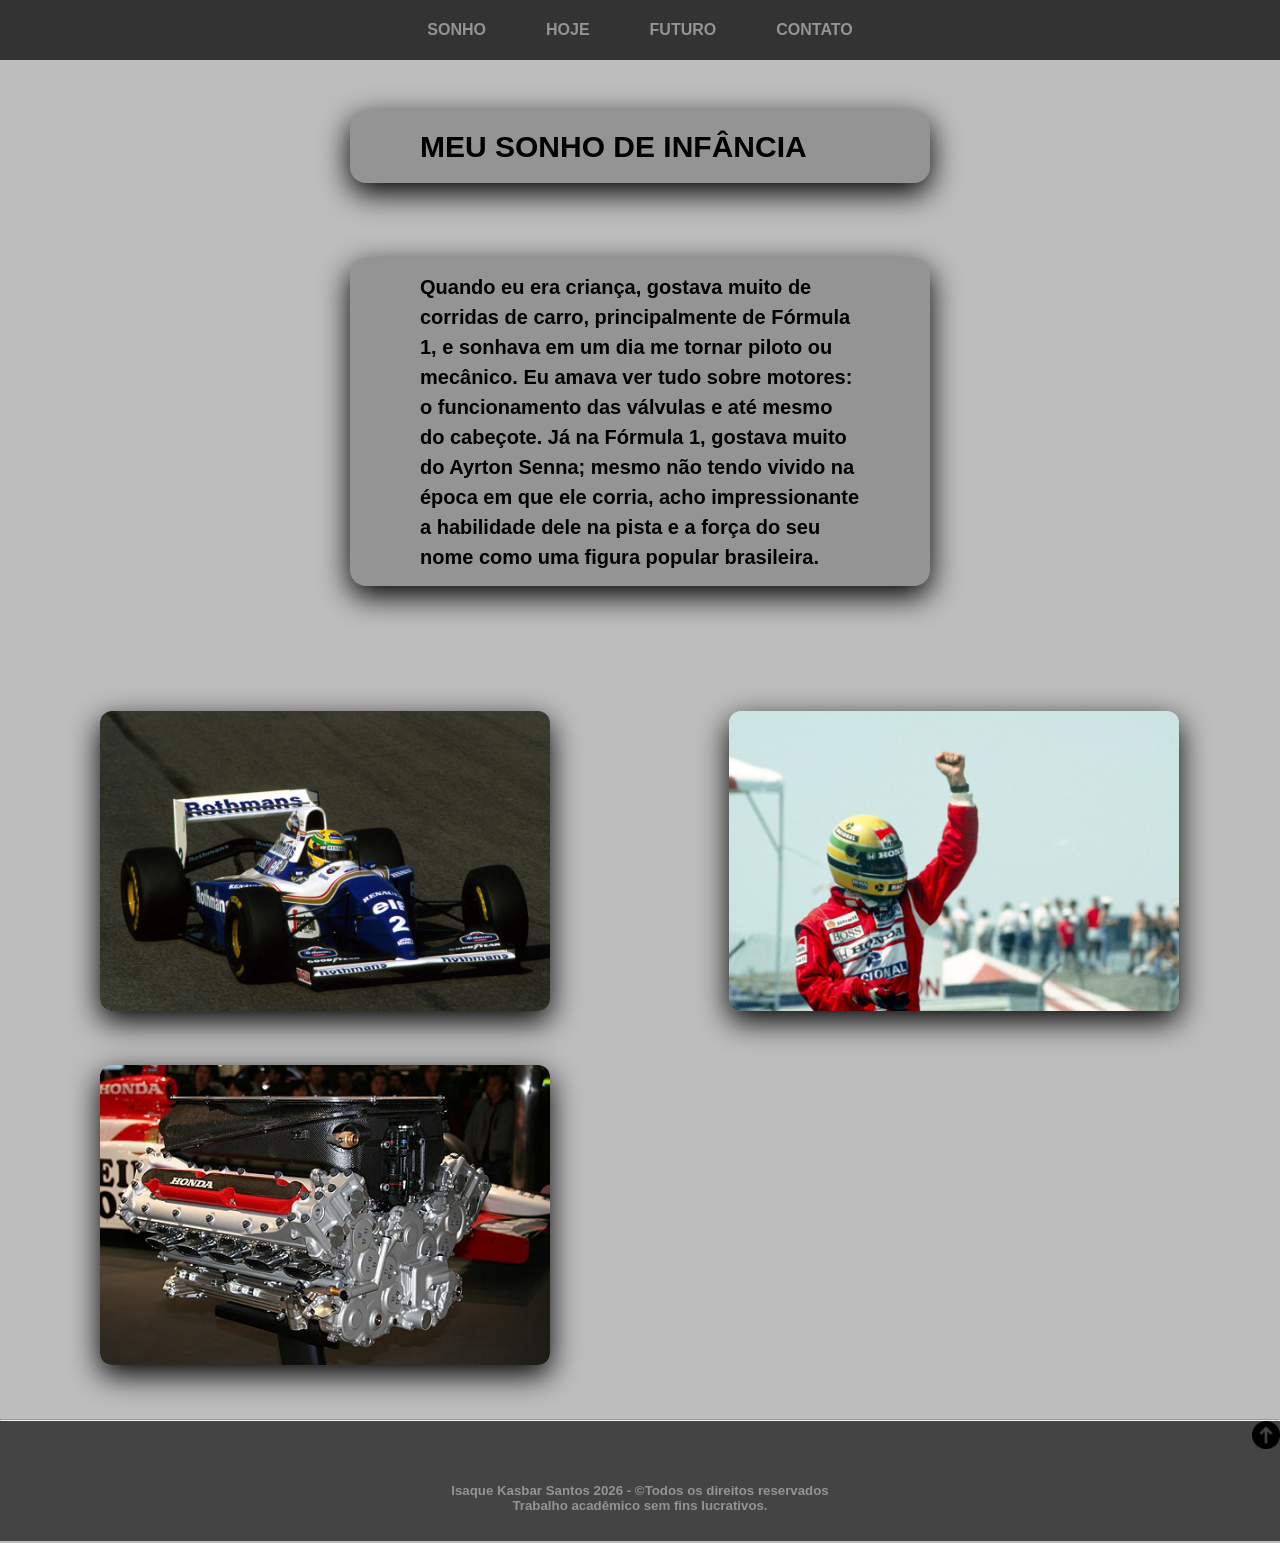
<file: index.html>
<!DOCTYPE html>
<html lang="pt-br">
	<head>
    	<title>Meus Sonhos</title>
    	<meta charset="UTF-8">
		<link rel ="icon" href="sonho1.jpg">
    	<link href ="style1.css" rel="stylesheet" type="text/css">
	</head>
	<body>
		<nav id="menu">
			<ul>
				<li><a href="index.html">Sonho</a></li>
				<li><a href="hoje.html">Hoje</a></li>
				<li><a href="futuro.html">Futuro</a></li>
				<li><a href="contato.html">Contato</a></li>
			</ul>
		</nav>
		<div class="title">
			Meu sonho de infância
		</div>
		<div class="text">
			Quando eu era criança, gostava muito de corridas de carro, principalmente de Fórmula 1,
			e sonhava em um dia me tornar piloto ou mecânico. Eu amava ver tudo sobre motores:
			o funcionamento das válvulas e até mesmo do cabeçote. Já na Fórmula 1, gostava muito do Ayrton Senna;
			mesmo não tendo vivido na época em que ele corria, acho impressionante a habilidade dele na pista e
			a força do seu nome como uma figura popular brasileira.
		</div>
		<div class="container-foto">
  			<img src="senna.jpg" alt="" class="efeito-zoom">
		</div>
		<div class="container-foto">
  			<img src="senna2.jpg" alt="" class="efeito-zoom">
		</div>
		<div class="container-foto">
  			<img src="motor.jpg" alt="" class="efeito-zoom">
		</div>
		<hr>
		<div class="rodape">
		<center>
			<div align="right"><a href="#"></a></div>
		    <div align="right"><a href="#"><img src="seta.png" width="28"></a></div>
			<h5>Isaque Kasbar Santos 2026 - &copy;Todos os direitos reservados<br>
			Trabalho acadêmico sem fins lucrativos.</h5>
		</center>
		</div>
	</body>
</html>
</file>
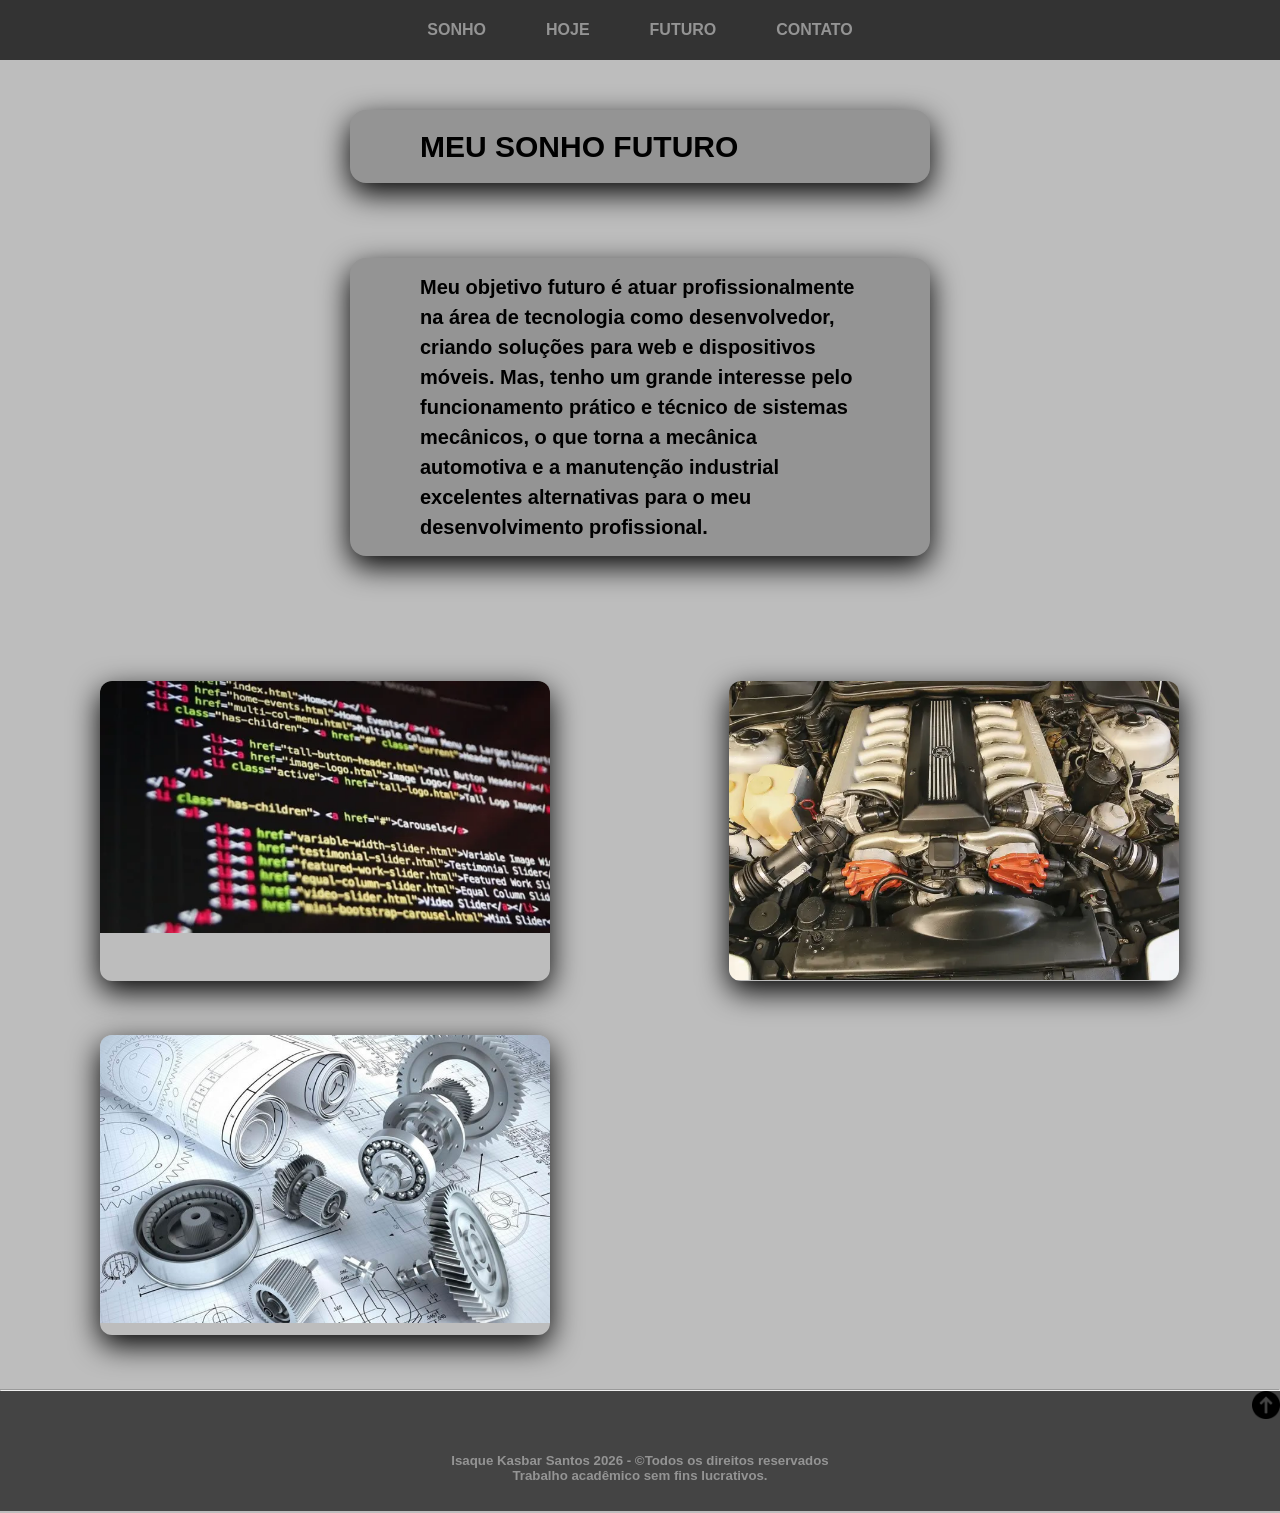
<file: futuro.html>
<!DOCTYPE html>
<html lang="pt-br">
	<head>
    	<title>Meus Sonhos</title>
    	<meta charset="UTF-8">
		<link rel ="icon" href="sonho1.jpg">
    	<link href ="style3.css" rel="stylesheet" type="text/css">
	</head>
	<body>
		<nav id="menu">
			<ul>
				<li><a href="index.html">Sonho</a></li>
				<li><a href="hoje.html">Hoje</a></li>
				<li><a href="futuro.html">Futuro</a></li>
				<li><a href="contato.html">Contato</a></li>
			</ul>
		</nav>
		<div class="title">
			Meu sonho futuro
		</div>
		<div class="text">
			Meu objetivo futuro é atuar profissionalmente na área de tecnologia como desenvolvedor,
			criando soluções para web e dispositivos móveis. Mas, tenho um grande interesse
			pelo funcionamento prático e técnico de sistemas mecânicos, o que torna a mecânica automotiva
			e a manutenção industrial excelentes alternativas para o meu desenvolvimento profissional.
		</div>
		<div class="container-foto">
  			<img src="comp4.jpg" alt="" class="efeito-zoom">
		</div>
		<div class="container-foto">
  			<img src="mec1.jpg" alt="" class="efeito-zoom">
		</div>
		<div class="container-foto">
  			<img src="mec2.jpg" alt="" class="efeito-zoom">
		</div>
		<hr>
		<div class="rodape">
		<center>
			<div align="right"><a href="#"></a></div>
		    <div align="right"><a href="#"><img src="seta.png" width="28"></a></div>
			<h5>Isaque Kasbar Santos 2026 - &copy;Todos os direitos reservados<br>
			Trabalho acadêmico sem fins lucrativos.</h5>
		</center>
		</div>
	</body>
</html>
</file>
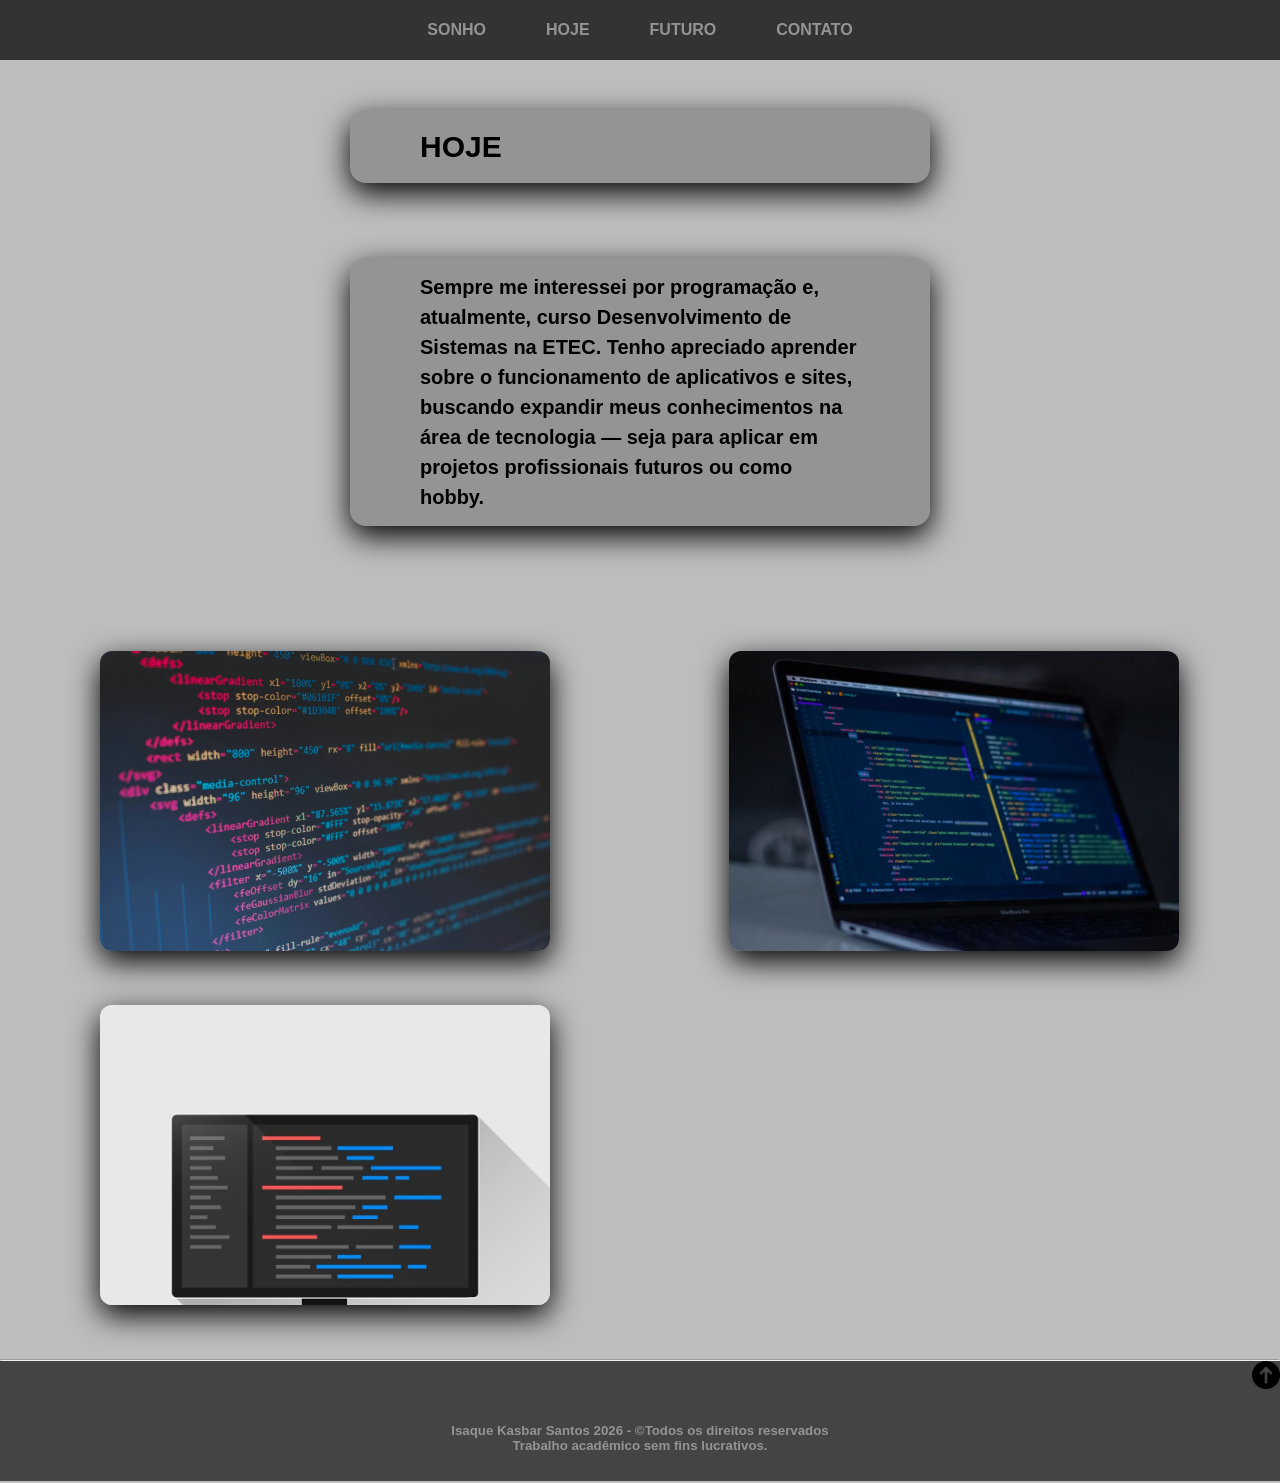
<file: hoje.html>
<!DOCTYPE html>
<html lang="pt-br">
	<head>
    	<title>Meus Sonhos</title>
    	<meta charset="UTF-8">
		<link rel ="icon" href="sonho1.jpg">
    	<link href ="style2.css" rel="stylesheet" type="text/css">
	</head>
	<body>
		<nav id="menu">
			<ul>
				<li><a href="index.html">Sonho</a></li>
				<li><a href="hoje.html">Hoje</a></li>
				<li><a href="futuro.html">Futuro</a></li>
				<li><a href="contato.html">Contato</a></li>
			</ul>
		</nav>
		<div class="title">
			Hoje
		</div>
		<div class="text">
			Sempre me interessei por programação e, atualmente, curso Desenvolvimento
			de Sistemas na ETEC. Tenho apreciado aprender sobre o funcionamento de
			aplicativos e sites, buscando expandir meus conhecimentos na área de tecnologia
			— seja para aplicar em projetos profissionais futuros ou como hobby.
		</div>
		<div class="container-foto">
  			<img src="comp1.jpg" alt="" class="efeito-zoom">
		</div>
		<div class="container-foto">
  			<img src="comp2.jpg" alt="" class="efeito-zoom">
		</div>
		<div class="container-foto">
  			<img src="comp3.jpg" alt="" class="efeito-zoom">
		</div>
		<hr>
		<div class="rodape">
		<center>
			<div align="right"><a href="#"></a></div>
		    <div align="right"><a href="#"><img src="seta.png" width="28"></a></div>
			<h5>Isaque Kasbar Santos 2026 - &copy;Todos os direitos reservados<br>
			Trabalho acadêmico sem fins lucrativos.</h5>
		</center>
		</div>
	</body>
</html>
</file>
<file: style1.css>
* {
    margin: 0px;
    padding: 0px;
    box-sizing: border-box;
}

body {
    background: #bdbdbd;
    font-family: Arial, sans-serif; 
}

#menu {
    width: 100%;
    height: 60px;
    background: #333;
}
#menu ul {
    display: flex;
    justify-content: center;
    align-items: center;
    height: 100%;
    list-style: none;
}

#menu li {
    margin: 0 15px;
}

#menu a {
    text-decoration: none;
    color: #949494;
    text-transform: uppercase;
    font-weight: bold;
    padding: 10px 15px;
    transition: background 0.3s;
}
   
#menu a:hover {
    background: #444;
    border-radius: 4px;
}

.title{
  box-shadow: 0 10px 30px;
  border-radius: 16px 16px 16px 16px;
  font-weight: bold;
  margin-left: 350px;
  margin-right: 350px;
  margin-top: 50px;
  margin-bottom: 50px;
  background-color: #949494; 
  color: #000000;            
  padding: 14px 70px;            
  font-family: sans-serif;
  font-size: 30px;
  line-height: 1.5;
  text-transform: uppercase;
}

.text {
  box-shadow: 0 10px 30px;
  border-radius: 16px 16px 16px 16px;
  font-weight: bold;
  margin-left: 350px;
  margin-right: 350px;
  margin-top: 75px;
  margin-bottom: 125px;
  background-color: #949494; 
  color: #000000;            
  padding: 14px 70px;            
  font-family: sans-serif;
  font-size: 20px;
  line-height: 1.5;

}

.container-foto {
  margin-left: 100px;
  margin-right: 75px;
  margin-bottom: 50px;
  box-shadow: 0 10px 30px;
  overflow: hidden;
  border-radius: 12px;
  display: inline-block;
  width: 450px;
  height: 300px;
}

.efeito-zoom {
  width: 100%;
  transition: transform 0.4s ease;
}

.efeito-zoom:hover {
  transform: scale(1.08);
}

.rodape{
    width: 100%;
    height: 120px;
    background-color: #444;
    color: #949494;
}

.rodape h5{
    padding: 30px;
}
</file>
<file: style3.css>
* {
    margin: 0px;
    padding: 0px;
    box-sizing: border-box;
}

body {
    background: #bdbdbd;
    font-family: Arial, sans-serif; 
}

#menu {
    width: 100%;
    height: 60px;
    background: #333;
}
#menu ul {
    display: flex;
    justify-content: center;
    align-items: center;
    height: 100%;
    list-style: none;
}

#menu li {
    margin: 0 15px;
}

#menu a {
    text-decoration: none;
    color: #949494;
    text-transform: uppercase;
    font-weight: bold;
    padding: 10px 15px;
    transition: background 0.3s;
}
   
#menu a:hover {
    background: #444;
    border-radius: 4px;
}

.title{
  box-shadow: 0 10px 30px;
  border-radius: 16px 16px 16px 16px;
  font-weight: bold;
  margin-left: 350px;
  margin-right: 350px;
  margin-top: 50px;
  margin-bottom: 50px;
  background-color: #949494; 
  color: #000000;            
  padding: 14px 70px;            
  font-family: sans-serif;
  font-size: 30px;
  line-height: 1.5;
  text-transform: uppercase;
}

.text {
  box-shadow: 0 10px 30px;
  border-radius: 16px 16px 16px 16px;
  font-weight: bold;
  margin-left: 350px;
  margin-right: 350px;
  margin-top: 75px;
  margin-bottom: 125px;
  background-color: #949494; 
  color: #000000;            
  padding: 14px 70px;            
  font-family: sans-serif;
  font-size: 20px;
  line-height: 1.5;

}

.container-foto {
  margin-left: 100px;
  margin-right: 75px;
  margin-bottom: 50px;
  box-shadow: 0 10px 30px;
  overflow: hidden;
  border-radius: 12px;
  display: inline-block;
  width: 450px;
  height: 300px;
}

.efeito-zoom {
  width: 100%;
  transition: transform 0.4s ease;
}

.efeito-zoom:hover {
  transform: scale(1.08);
}

.rodape{
    width: 100%;
    height: 120px;
    background-color: #444;
    color: #949494;
}

.rodape h5{
    padding: 30px;
}
</file>
<file: style2.css>
* {
    margin: 0px;
    padding: 0px;
    box-sizing: border-box;
}

body {
    background: #bdbdbd;
    font-family: Arial, sans-serif; 
}

#menu {
    width: 100%;
    height: 60px;
    background: #333;
}
#menu ul {
    display: flex;
    justify-content: center;
    align-items: center;
    height: 100%;
    list-style: none;
}

#menu li {
    margin: 0 15px;
}

#menu a {
    text-decoration: none;
    color: #949494;
    text-transform: uppercase;
    font-weight: bold;
    padding: 10px 15px;
    transition: background 0.3s;
}
   
#menu a:hover {
    background: #444;
    border-radius: 4px;
}

.title{
  box-shadow: 0 10px 30px;
  border-radius: 16px 16px 16px 16px;
  font-weight: bold;
  margin-left: 350px;
  margin-right: 350px;
  margin-top: 50px;
  margin-bottom: 50px;
  background-color: #949494; 
  color: #000000;            
  padding: 14px 70px;            
  font-family: sans-serif;
  font-size: 30px;
  line-height: 1.5;
  text-transform: uppercase;
}

.text {
  box-shadow: 0 10px 30px;
  border-radius: 16px 16px 16px 16px;
  font-weight: bold;
  margin-left: 350px;
  margin-right: 350px;
  margin-top: 75px;
  margin-bottom: 125px;
  background-color: #949494; 
  color: #000000;            
  padding: 14px 70px;            
  font-family: sans-serif;
  font-size: 20px;
  line-height: 1.5;

}

.container-foto {
  margin-left: 100px;
  margin-right: 75px;
  margin-bottom: 50px;
  box-shadow: 0 10px 30px;
  overflow: hidden;
  border-radius: 12px;
  display: inline-block;
  width: 450px;
  height: 300px;
}

.efeito-zoom {
  width: 100%;
  transition: transform 0.4s ease;
}

.efeito-zoom:hover {
  transform: scale(1.08);
}

.rodape{
    width: 100%;
    height: 120px;
    background-color: #444;
    color: #949494;
}

.rodape h5{
    padding: 30px;
}
</file>
